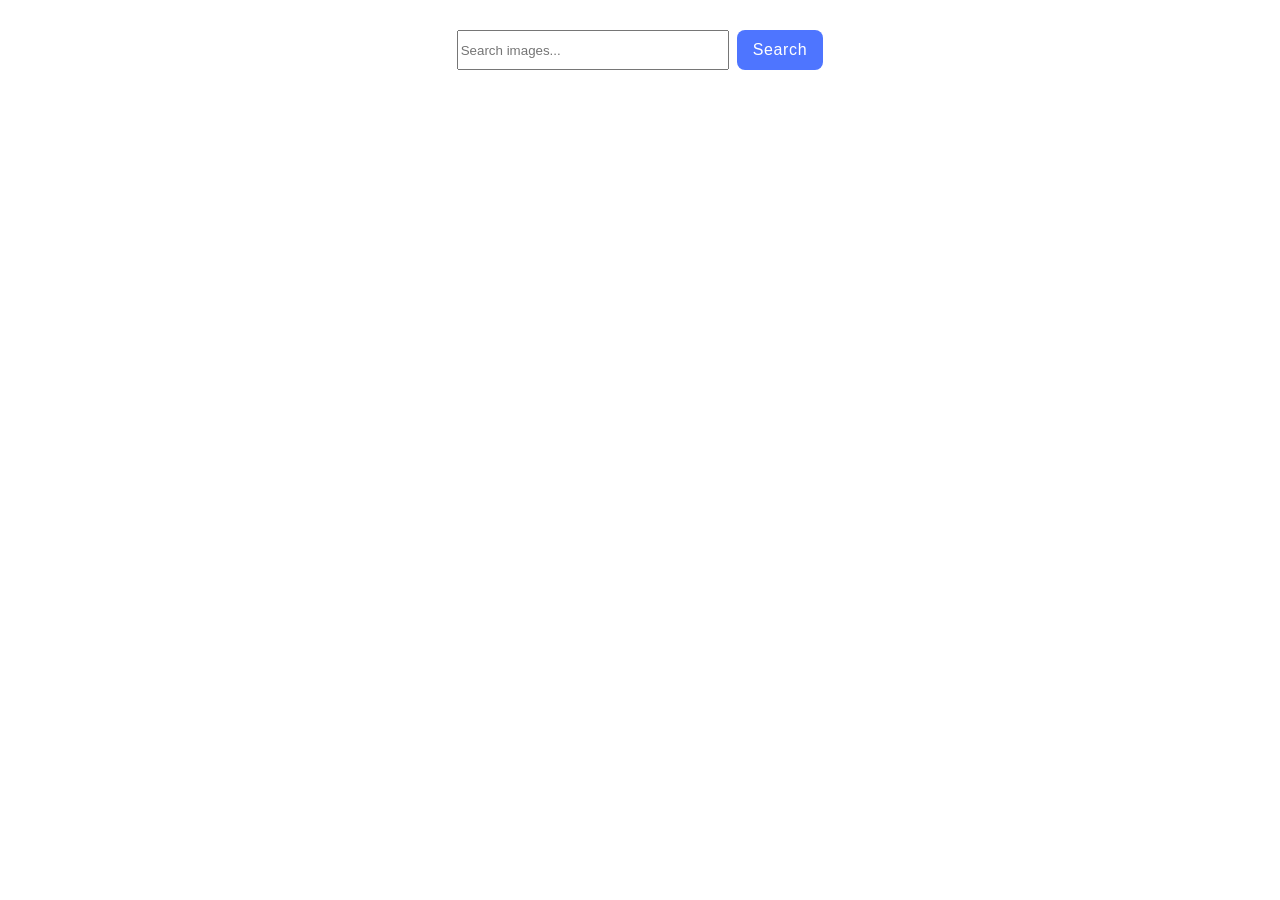
<file: src/index.html>
<!DOCTYPE html>
<html lang="en">
  <head>
    <meta charset="UTF-8" />
    <link rel="icon" type="image/svg+xml" href="/favicon.svg" />
    <meta name="viewport" content="width=device-width, initial-scale=1.0" />
    <title>Vanilla App Template</title>
    <link rel="stylesheet" href="./css/styles.css" />
  </head>
  <body>
    

 <main>

  <form class="form">
  <label>
    <input type="text" name="search-text" placeholder="Search images..." required>
  </label>
  <button type="submit">Search</button>
</form>

<span class="loader hidden">Loading images, please wait...</span>
  <ul class="gallery"></ul>

 </main>

    
    <script type="module" src="./main.js"></script>
  </body>
</html>
</file>
<file: src/css/styles.css>
/**
  |============================
  | include css partials with
  | default @import url()
  |============================
*/
/* Common styles */
@import url('./reset.css');
@import url('./base.css');
</file>
